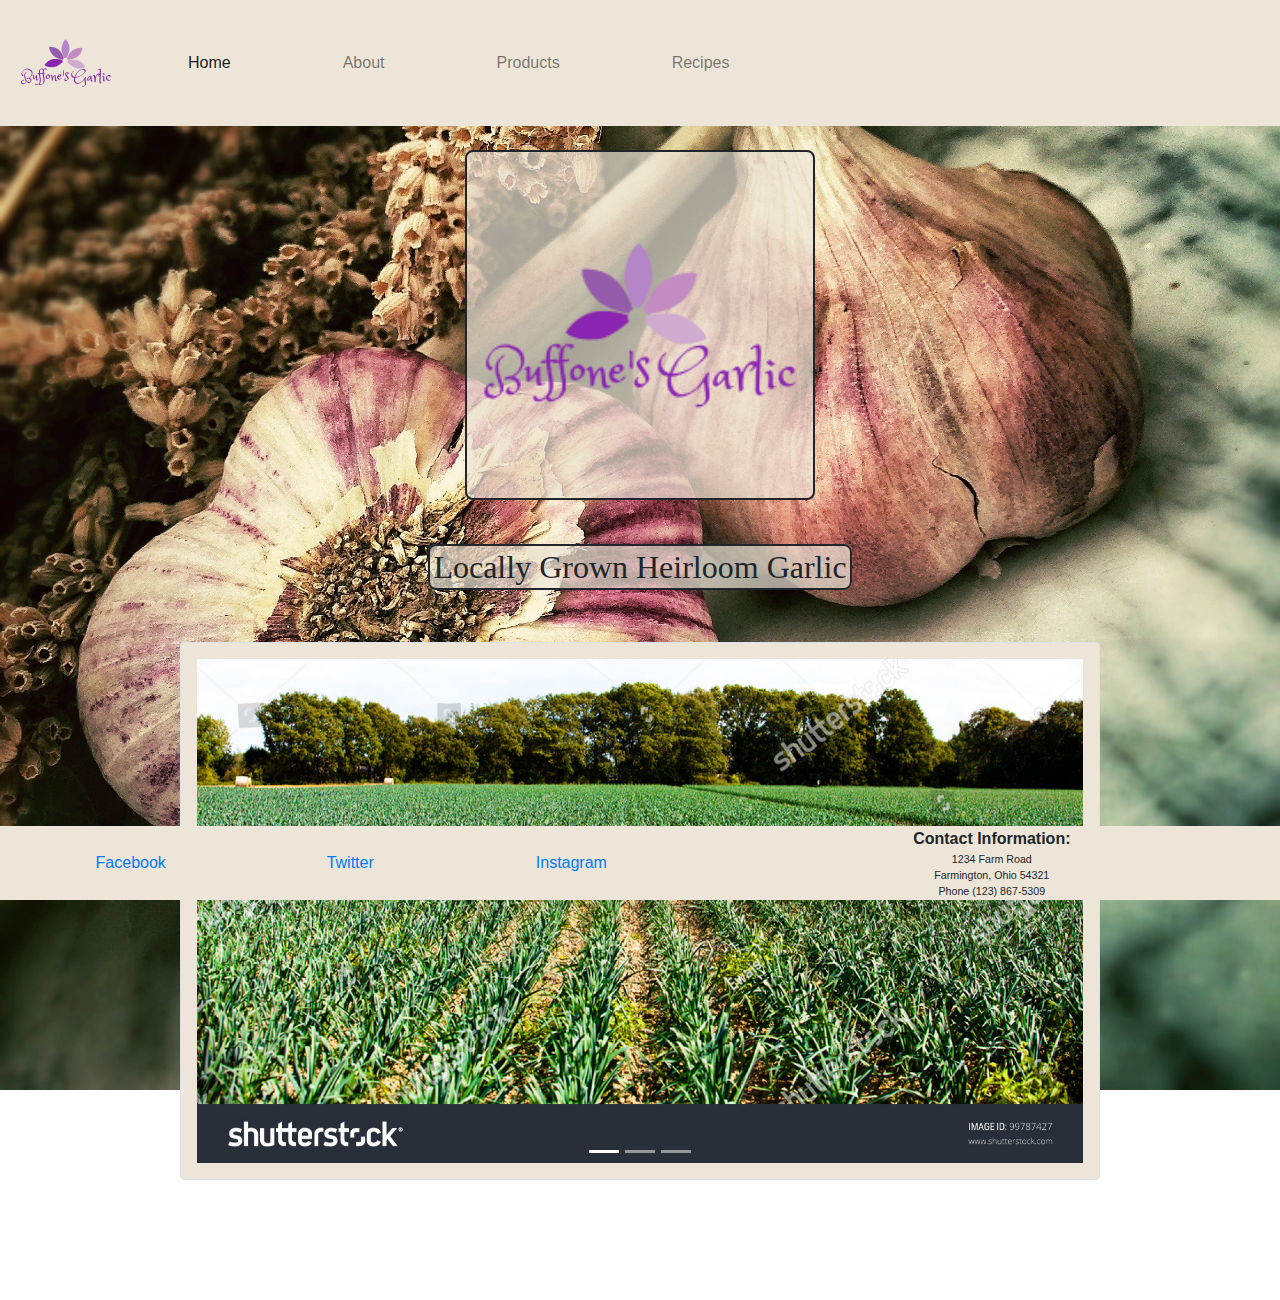
<file: index.html>
<!DOCTYPE html>
<html lang="en">
    <head>
        <meta charset="utf-8">
        <title>Buffone's Garlic</title>
        <link rel="stylesheet" href="https://stackpath.bootstrapcdn.com/bootstrap/4.3.1/css/bootstrap.min.css" integrity="sha384-ggOyR0iXCbMQv3Xipma34MD+dH/1fQ784/j6cY/iJTQUOhcWr7x9JvoRxT2MZw1T" crossorigin="anonymous">
        <link rel="stylesheet" href="public/style.css" type="text/css">
    </head>
    <body>

        <!--Navbar Reference: https://getbootstrap.com/docs/4.3/components/navbar/-->
        <nav class="navbar navbar-expand-lg navbar-light" style="background-color: #ede6d8;">
          <a class="navbar-brand" href="https://laolmstead.github.io/BuffonesGarlic/">
              <!--Logo Source: https://www.freelogodesign.org-->
              <img src="images/logo.png" width="100" height="100" alt="">
          </a>
            <button class="navbar-toggler" type="button" data-toggle="collapse" data-target="#navbarSupportedContent" aria-controls="navbarSupportedContent" aria-expanded="false" aria-label="Toggle navigation">
              <span class="navbar-toggler-icon"></span>
            </button>
          <div class="collapse navbar-collapse" id="navbarSupportedContent">
            <ul class="navbar-nav mr-auto">
              <li class="nav-item active mx-5">
                <a class="nav-link" href="https://laolmstead.github.io/BuffonesGarlic/">Home <span class="sr-only">(current)</span></a>
              </li>
              <li class="nav-item mx-5">
                <a class="nav-link" href="https://laolmstead.github.io/BuffonesGarlic/about">About</a>
              </li>
              <li class="nav-item mx-5">
                <a class="nav-link" href="https://laolmstead.github.io/BuffonesGarlic/products">Products</a>
              </li>
              <li class="nav-item mx-5">
                <a class="nav-link" href="https://laolmstead.github.io/BuffonesGarlic/recipes">Recipes</a>
              </li>
            </ul>
          </div>
        </nav>

        <!-- Page Header and Banner -->
        <div class="container">
            <div class="row">
                <div class="col"></div>
                <div class="col">
                    <br>
                    <img class="banner" src="images/logo.png" width="350" height="350" alt="">
                </div>
                <div class="col"></div>
            </div>
        </div>
        <br><br>
        <h2 class="text"><span class="textBackground head">Locally Grown Heirloom Garlic</span></h2>
        
        <br><br>


        <!-- Picture Carosel -->
        <div class="container">
            <div class="row">
                <div class="col-1"></div>
                <div class="col-10">
                    <div id="carouselExampleIndicators" class="carousel slide border rounded p-3" style="background-color: #ede6d8;" data-ride="carousel">
                        <ol class="carousel-indicators">
                            <li data-target="#carouselExampleIndicators" data-slide-to="0" class="active"></li>
                            <li data-target="#carouselExampleIndicators" data-slide-to="1"></li>
                            <li data-target="#carouselExampleIndicators" data-slide-to="2"></li>
                        </ol>
                        <div class="carousel-inner">
                            <div class="carousel-item active">
                                <!--Source: https://www.shutterstock.com/editor/image/garlic-plantation-99787427-->
                                <img class="d-block w-100" src="images/garlic1.jpg" alt="First slide">
                            </div>
                            <div class="carousel-item">
                                <!--Source: Photo by Mike Kenneally on Unsplash-->
                                <img class="d-block w-100" src="images/garlic2.jpg" alt="Second slide">
                            </div>
                            <div class="carousel-item">
                                <!--Source: Photo by Tobias on Unsplash-->
                                <img class="d-block w-100" src="images/garlic3.jpg" alt="Third slide">
                            </div>
                        </div>
                            <a class="carousel-control-prev" href="#carouselExampleIndicators" role="button" data-slide="prev">
                                <span class="carousel-control-prev-icon" aria-hidden="true"></span>
                                <span class="sr-only">Previous</span>
                            </a>
                            <a class="carousel-control-next" href="#carouselExampleIndicators" role="button" data-slide="next">
                                <span class="carousel-control-next-icon" aria-hidden="true"></span>
                                <span class="sr-only">Next</span>
                            </a>
                    </div>
                </div>
                <div class="col-1"></div>
                <div class="row"></div>
            </div>
        </div>


        <br><br><br><br><br>


        <!-- Page Footer -->
        <table class="footer">
            <tr>
                <td id="fb"><a href="https://www.facebook.com">Facebook</a></td>
                <td id="twitter" ><a href="https://twitter.com">Twitter</a></td>
                <td id="insta"><a href="https://www.instagram.com">Instagram</a></td>
                <td class="contact"><strong>Contact Information:</strong><br><div class="shrink">1234 Farm Road<br>Farmington, Ohio 54321<br>Phone (123) 867-5309</div></td>
            </tr>
        </table>

        <script src="https://code.jquery.com/jquery-3.3.1.slim.min.js" integrity="sha384-q8i/X+965DzO0rT7abK41JStQIAqVgRVzpbzo5smXKp4YfRvH+8abtTE1Pi6jizo" crossorigin="anonymous"></script>
        <script src="https://cdnjs.cloudflare.com/ajax/libs/popper.js/1.14.7/umd/popper.min.js" integrity="sha384-UO2eT0CpHqdSJQ6hJty5KVphtPhzWj9WO1clHTMGa3JDZwrnQq4sF86dIHNDz0W1" crossorigin="anonymous"></script>
        <script src="https://stackpath.bootstrapcdn.com/bootstrap/4.3.1/js/bootstrap.min.js" integrity="sha384-JjSmVgyd0p3pXB1rRibZUAYoIIy6OrQ6VrjIEaFf/nJGzIxFDsf4x0xIM+B07jRM" crossorigin="anonymous"></script>
        <script src="public/main.js"></script>
    </body>
</html>
</file>
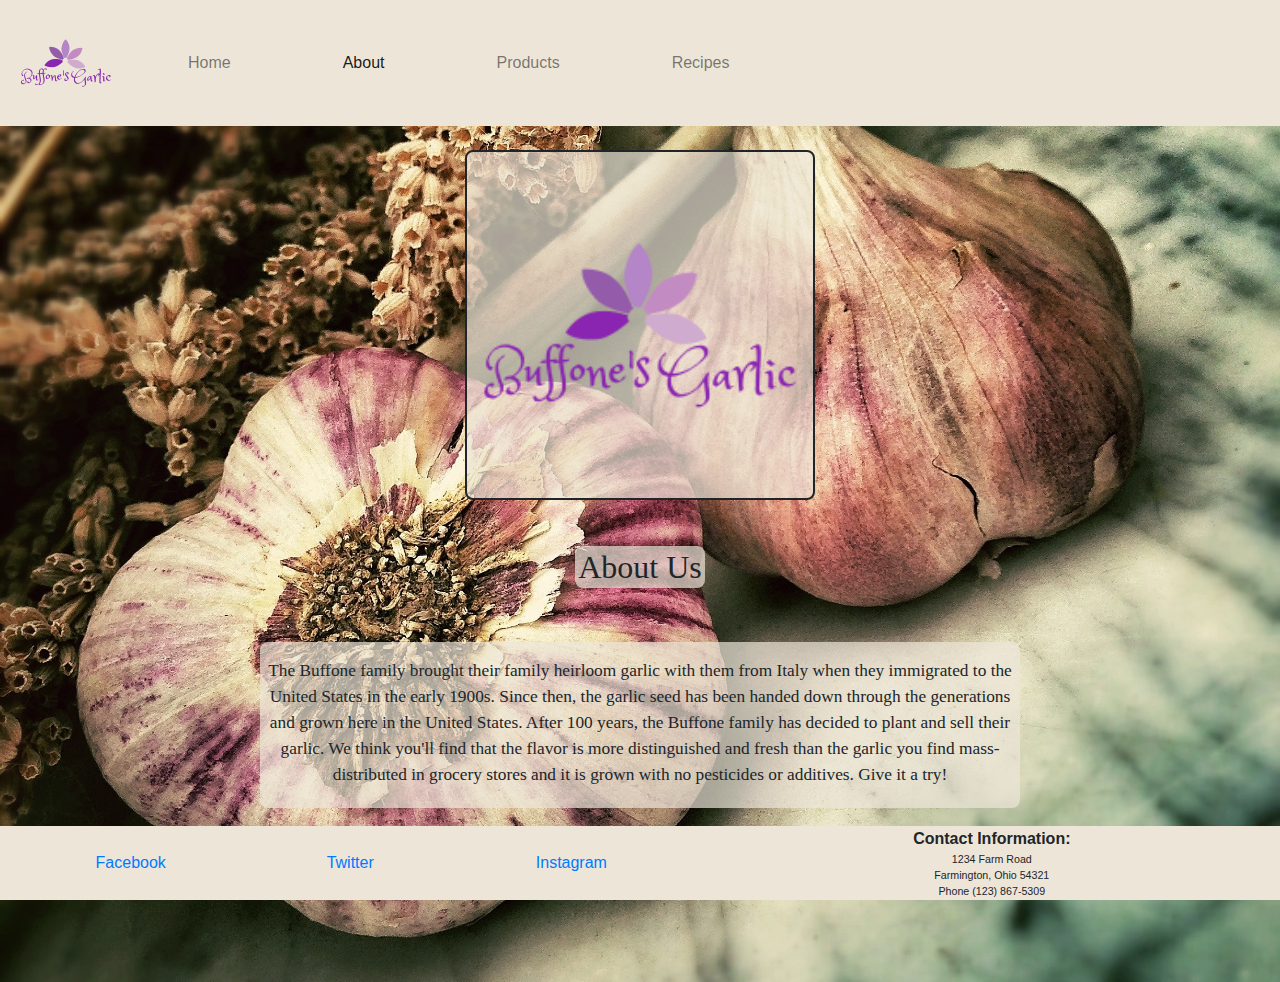
<file: about.html>
<!DOCTYPE html>
<html lang="en">
    <head>
        <meta charset="utf-8">
        <title>Buffone's Garlic - About</title>
        <link rel="stylesheet" href="https://stackpath.bootstrapcdn.com/bootstrap/4.3.1/css/bootstrap.min.css" integrity="sha384-ggOyR0iXCbMQv3Xipma34MD+dH/1fQ784/j6cY/iJTQUOhcWr7x9JvoRxT2MZw1T" crossorigin="anonymous">
        <link rel="stylesheet" href="public/style.css" type="text/css">
    </head>
    <body>
        <!--Navbar Reference: https://getbootstrap.com/docs/4.3/components/navbar/-->
        <nav class="navbar navbar-expand-lg navbar-light" style="background-color: #ede6d8;">
          <a class="navbar-brand" href="https://laolmstead.github.io/BuffonesGarlic/">
              <!--Logo Source: https://www.freelogodesign.org-->
              <img src="images/logo.png" width="100" height="100" alt="">
          </a>
            <button class="navbar-toggler" type="button" data-toggle="collapse" data-target="#navbarSupportedContent" aria-controls="navbarSupportedContent" aria-expanded="false" aria-label="Toggle navigation">
              <span class="navbar-toggler-icon"></span>
            </button>
          <div class="collapse navbar-collapse" id="navbarSupportedContent">
            <ul class="navbar-nav mr-auto">
              <li class="nav-item mx-5">
                <a class="nav-link" href="https://laolmstead.github.io/BuffonesGarlic/">Home</a>
              </li>
              <li class="nav-item active mx-5">
                <a class="nav-link" href="https://laolmstead.github.io/BuffonesGarlic/about">About <span class="sr-only">(current)</span></a>
              </li>
              <li class="nav-item mx-5">
                <a class="nav-link" href="https://laolmstead.github.io/BuffonesGarlic/products">Products</a>
              </li>
              <li class="nav-item mx-5">
                <a class="nav-link" href="https://laolmstead.github.io/BuffonesGarlic/recipes">Recipes</a>
              </li>
            </ul>
          </div>
        </nav>
        <div class="container">
            <div class="row">
                <div class="col"></div>
                <div class="col">
                    <br>
                    <img class="banner" src="images/logo.png" width="350" height="350" alt="">
                </div>
                <div class="col"></div>
            </div>
        </div>
        <br><br>
        <h2 class="text"><span class="textBackground">About Us</span></h2>
        <br><br>
        <div class="container">
          <div class="row">
            <div class="col-2"></div>
            <div class="col-8 pt-3 textBackground">
              <p class="text">The Buffone family brought their family heirloom garlic with them from Italy when they immigrated to the United States in the early 1900s. Since then, the garlic seed has been handed down through the generations and grown here in the United States. After 100 years, the Buffone family has decided to plant and sell their garlic. We think you'll find that the flavor is more distinguished and fresh than the garlic you find mass-distributed in grocery stores and it is grown with no pesticides or additives. Give it a try!</p>
            </div>
            <div class="col-2"></div>
          </div>
          <div class="row"><br></div>
          <div class="row">
            <div class="col-12">
              <form method="get" action="images/directions.pdf" style="display: flex; justify-content: center;">
                <button class="text head" type="submit">Download Directions to our Farm.</button>
              </form>
            </div>
          </div>
        </div>

        <br><br><br><br><br>
        <table class="footer">
            <tr>
                <td id="fb"><a href="https://www.facebook.com">Facebook</a></td>
                <td id="twitter" ><a href="https://twitter.com">Twitter</a></td>
                <td id="insta"><a href="https://www.instagram.com">Instagram</a></td>
                <td class="contact"><strong>Contact Information:</strong><br><div class="shrink">1234 Farm Road<br>Farmington, Ohio 54321<br>Phone (123) 867-5309</div></td>
            </tr>
        </table>

        <script src="https://code.jquery.com/jquery-3.3.1.slim.min.js" integrity="sha384-q8i/X+965DzO0rT7abK41JStQIAqVgRVzpbzo5smXKp4YfRvH+8abtTE1Pi6jizo" crossorigin="anonymous"></script>
        <script src="https://cdnjs.cloudflare.com/ajax/libs/popper.js/1.14.7/umd/popper.min.js" integrity="sha384-UO2eT0CpHqdSJQ6hJty5KVphtPhzWj9WO1clHTMGa3JDZwrnQq4sF86dIHNDz0W1" crossorigin="anonymous"></script>
        <script src="https://stackpath.bootstrapcdn.com/bootstrap/4.3.1/js/bootstrap.min.js" integrity="sha384-JjSmVgyd0p3pXB1rRibZUAYoIIy6OrQ6VrjIEaFf/nJGzIxFDsf4x0xIM+B07jRM" crossorigin="anonymous"></script>
        <script src="public/about.js"></script>
    </body>
</html>
</file>
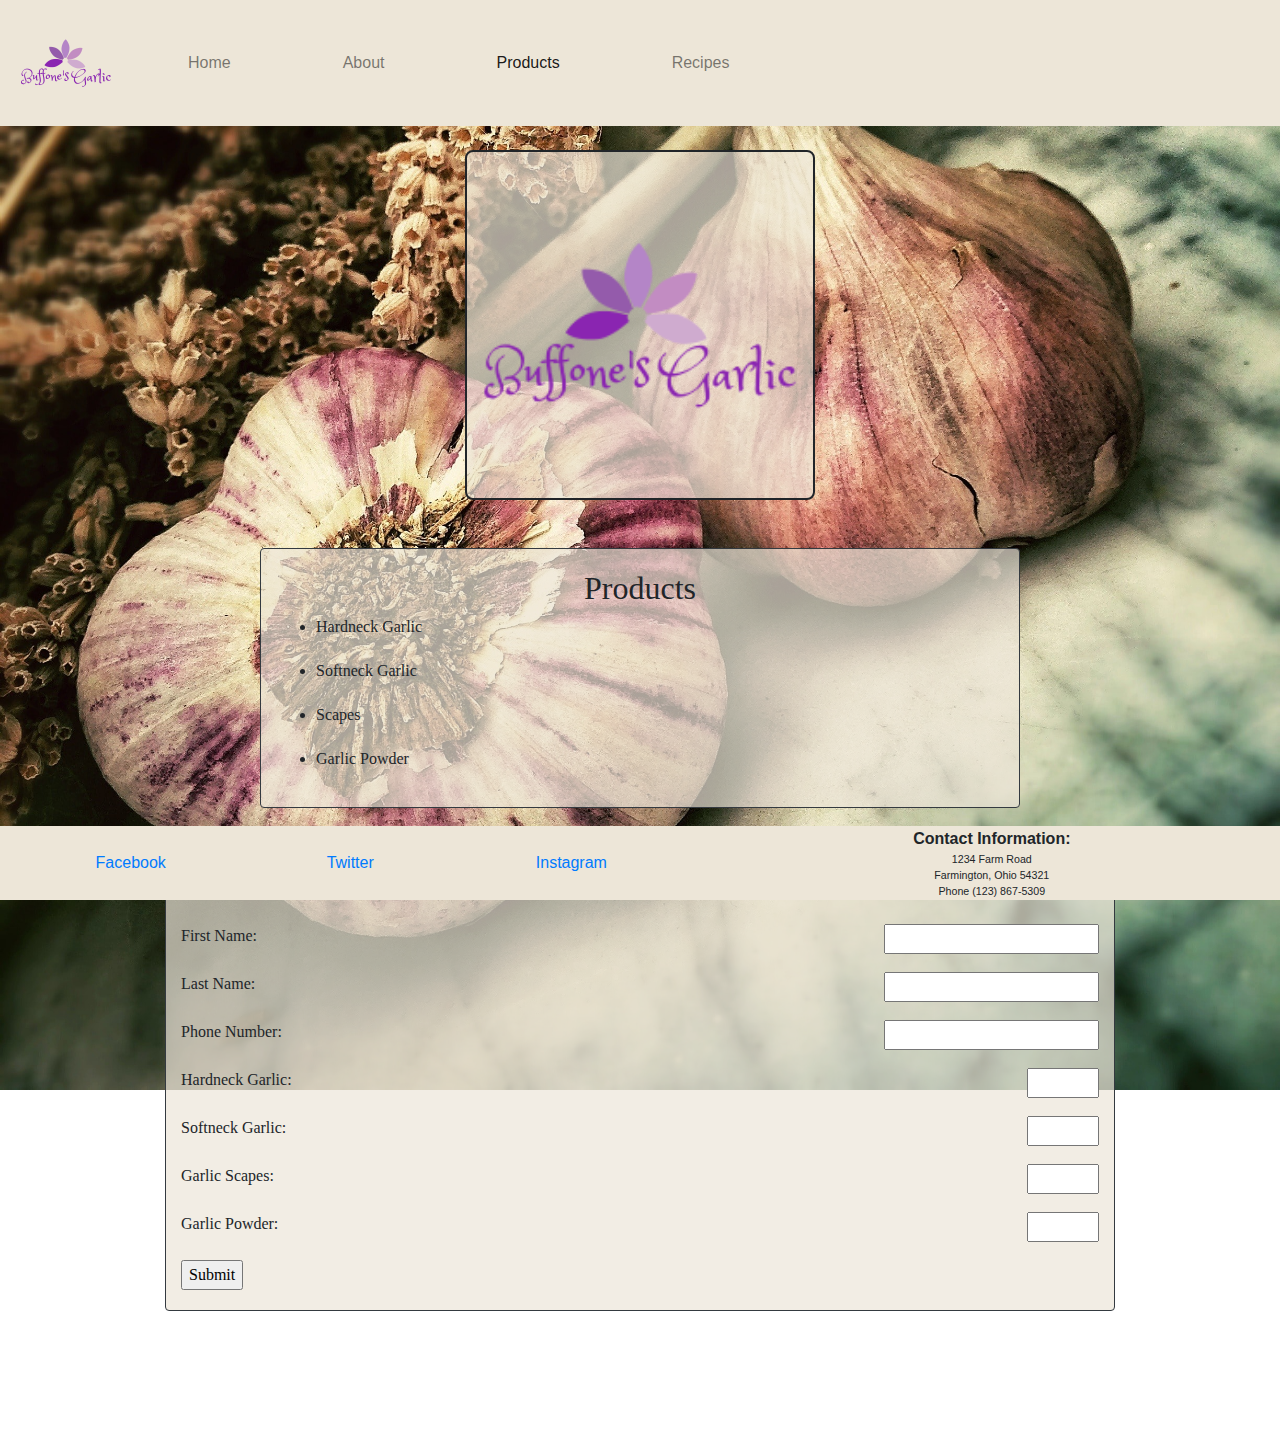
<file: products.html>
<!DOCTYPE html>
<html lang="en">
    <head>
        <meta charset="utf-8">
        <title>Buffone's Garlic - Products</title>
        <link rel="stylesheet" href="https://stackpath.bootstrapcdn.com/bootstrap/4.3.1/css/bootstrap.min.css" integrity="sha384-ggOyR0iXCbMQv3Xipma34MD+dH/1fQ784/j6cY/iJTQUOhcWr7x9JvoRxT2MZw1T" crossorigin="anonymous">
        <link rel="stylesheet" href="public/style.css" type="text/css">
    </head>
    <body>
        <!--Navbar Reference: https://getbootstrap.com/docs/4.3/components/navbar/-->
        <nav class="navbar navbar-expand-lg navbar-light" style="background-color: #ede6d8;">
          <a class="navbar-brand" href="https://laolmstead.github.io/BuffonesGarlic/">
              <!--Logo Source: https://www.freelogodesign.org-->
              <img src="images/logo.png" width="100" height="100" alt="">
          </a>
            <button class="navbar-toggler" type="button" data-toggle="collapse" data-target="#navbarSupportedContent" aria-controls="navbarSupportedContent" aria-expanded="false" aria-label="Toggle navigation">
              <span class="navbar-toggler-icon"></span>
            </button>
          <div class="collapse navbar-collapse" id="navbarSupportedContent">
            <ul class="navbar-nav mr-auto">
              <li class="nav-item mx-5">
                <a class="nav-link" href="https://laolmstead.github.io/BuffonesGarlic/">Home</a>
              </li>
              <li class="nav-item mx-5">
                <a class="nav-link" href="https://laolmstead.github.io/BuffonesGarlic/about">About</a>
              </li>
              <li class="nav-item active mx-5">
                <a class="nav-link" href="https://laolmstead.github.io/BuffonesGarlic/products">Products<span class="sr-only">(current)</span></a>
              </li>
              <li class="nav-item mx-5">
                <a class="nav-link" href="https://laolmstead.github.io/BuffonesGarlic/recipes">Recipes</a>
              </li>
            </ul>
          </div>
        </nav>
        <div class="container">
            <div class="row">
                <div class="col"></div>
                <div class="col">
                    <br>
                    <img class="banner" src="images/logo.png" width="350" height="350" alt="">
                </div>
                <div class="col"></div>
            </div>
        </div>
        
        <br><br>

        <div class="container">
          <div class="row">
            <div class="col-2"></div>
            <div class="col-8 border border-dark rounded" style="background: rgba(237, 230, 216, 0.7);">
              <h2 class="text productHeader">Products</h2>
              <ul class="productList">
                <!--Reference: https://stackoverflow.com/questions/3559467/description-box-using-onmouseover-->
                <div id="HNGparent">
                  <li class="listItems">Hardneck Garlic<br><div id="HNGpopup" class="popup" style="display: none">Hardneck garlic is stronger in flavor and usually contains 5 to 10 cloves per bulb.
                  </div></li>
                </div>
                <div id="SNGparent">
                  <li class="listItems">Softneck Garlic<br><div id="SNGpopup" class="popup" style="display: none">Softneck garlic is softer in flavor and usually contains 6 to 18 cloves per bulb.
                  </div></li>
                </div>
                <div id="SCPparent">
                  <li class="listItems">Scapes<br><div id="SCPpopup" class="popup" style="display: none">
                  Scapes grow on the tops of Hardneck Garlic and can ground up to make flavorful dips and sauces.
                  </div></li>
                </div>
                <div id="GPparent">
                  <li class="listItems">Garlic Powder<br><div id="GPpopup" class="popup" style="display: none">Dried and pulverized garlic. This is a combination of Softneck and Hardneck Garlics.
                  </div></li>
                </div>
              </ul>
            </div>
            <div class="col-2"></div>
          </div>
        </div>

        <br>

        <div class="container">
          <div class="row">
            <div class="col-1"></div>
            <div class="col-10 border border-dark rounded" style="background: rgba(237, 230, 216, 0.7);">
              <h2 class="text productHeader">Request Purchase Here</h2><br>
              <form action="http://web.engr.oregonstate.edu/~zhangluy/tools/class-content/form_tests/check_request.php" method="get">
                <fieldset class="subButton">
                  <label class="text prod" for="firstname">First Name: </label>
                  <input class="inp" type="text" name="firstname" size="20" maxlength="30"><br><br>
                  <label class="text prod" for="lastname">Last Name: </label>
                  <input class="inp" type="text" name="lastname" size="20" maxlength="30"><br><br>
                  <label class="text prod" for="phone">Phone Number: </label>
                  <input class="inp" type="text" name="phone" size="20" maxlength="30"><br><br>
                  <label class="text prod" for="hardneck">Hardneck Garlic: </label>
                  <input class="inp" type="number" name="hardneck" min="0" max="100"size="5"><br><br>
                  <label class="text prod" for="softneck">Softneck Garlic: </label>
                  <input class="inp" type="number" name="softneck" min="0" max="100"size="5"><br><br>
                  <label class="text prod" for="scapes">Garlic Scapes: </label>
                  <input class="inp" type="number" name="scapes" min="0" max="100"size="5"><br><br>
                  <label class="text prod" for="powder">Garlic Powder: </label>
                  <input class="inp" type="number" name="powder" min="0" max="100"size="5"><br><br>
                  <input class="text" type="submit" value="Submit" />
                </fieldset>
              </form>
            </div>
            <div class="col-1"></div>
          </div>
        </div>        

        <br><br><br><br><br>

        <table class="footer">
            <tr>
                <td id="fb"><a href="https://www.facebook.com">Facebook</a></td>
                <td id="twitter" ><a href="https://twitter.com">Twitter</a></td>
                <td id="insta"><a href="https://www.instagram.com">Instagram</a></td>
                <td class="contact"><strong>Contact Information:</strong><br><div class="shrink">1234 Farm Road<br>Farmington, Ohio 54321<br>Phone (123) 867-5309</div></td>
            </tr>
        </table>

        <script src="https://code.jquery.com/jquery-3.3.1.slim.min.js" integrity="sha384-q8i/X+965DzO0rT7abK41JStQIAqVgRVzpbzo5smXKp4YfRvH+8abtTE1Pi6jizo" crossorigin="anonymous"></script>
        <script src="https://cdnjs.cloudflare.com/ajax/libs/popper.js/1.14.7/umd/popper.min.js" integrity="sha384-UO2eT0CpHqdSJQ6hJty5KVphtPhzWj9WO1clHTMGa3JDZwrnQq4sF86dIHNDz0W1" crossorigin="anonymous"></script>
        <script src="https://stackpath.bootstrapcdn.com/bootstrap/4.3.1/js/bootstrap.min.js" integrity="sha384-JjSmVgyd0p3pXB1rRibZUAYoIIy6OrQ6VrjIEaFf/nJGzIxFDsf4x0xIM+B07jRM" crossorigin="anonymous"></script>
        <script src="public/products.js"></script>
    </body>
</html>
</file>
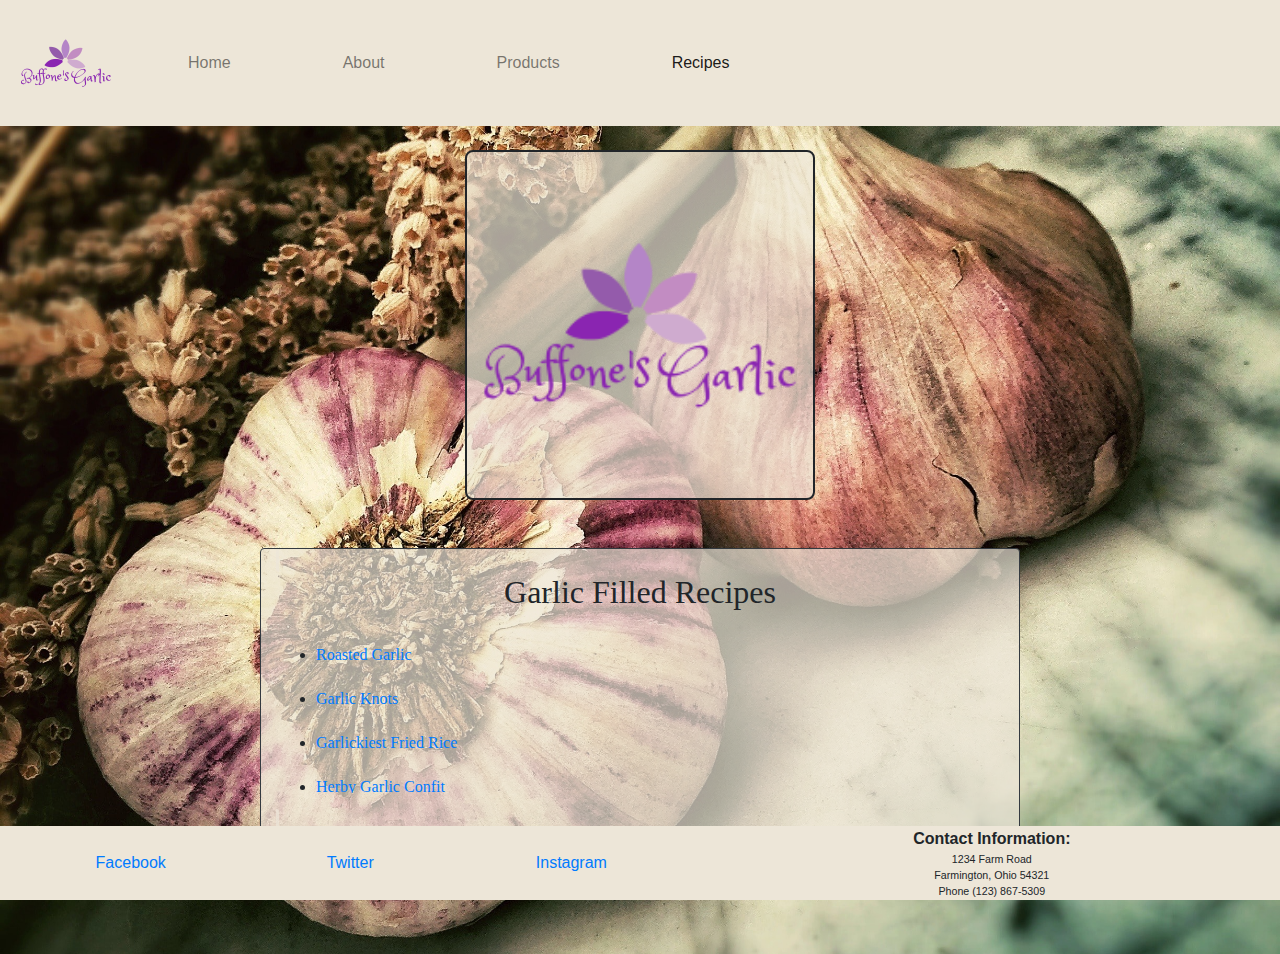
<file: recipes.html>
<!DOCTYPE html>
<html lang="en">
    <head>
        <meta charset="utf-8">
        <title>Buffone's Garlic - Recipes</title>
        <link rel="stylesheet" href="https://stackpath.bootstrapcdn.com/bootstrap/4.3.1/css/bootstrap.min.css" integrity="sha384-ggOyR0iXCbMQv3Xipma34MD+dH/1fQ784/j6cY/iJTQUOhcWr7x9JvoRxT2MZw1T" crossorigin="anonymous">
        <link rel="stylesheet" href="public/style.css" type="text/css">
    </head>
    <body>
        <!--Navbar Reference: https://getbootstrap.com/docs/4.3/components/navbar/-->
        <nav class="navbar navbar-expand-lg navbar-light" style="background-color: #ede6d8;">
          <a class="navbar-brand" href="https://laolmstead.github.io/BuffonesGarlic/">
              <!--Logo Source: https://www.freelogodesign.org-->
              <img src="images/logo.png" width="100" height="100" alt="">
          </a>
            <button class="navbar-toggler" type="button" data-toggle="collapse" data-target="#navbarSupportedContent" aria-controls="navbarSupportedContent" aria-expanded="false" aria-label="Toggle navigation">
              <span class="navbar-toggler-icon"></span>
            </button>
          <div class="collapse navbar-collapse" id="navbarSupportedContent">
            <ul class="navbar-nav mr-auto">
              <li class="nav-item mx-5">
                <a class="nav-link" href="https://laolmstead.github.io/BuffonesGarlic/">Home</a>
              </li>
              <li class="nav-item mx-5">
                <a class="nav-link" href="https://laolmstead.github.io/BuffonesGarlic/about">About</a>
              </li>
              <li class="nav-item mx-5">
                <a class="nav-link" href="https://laolmstead.github.io/BuffonesGarlic/products">Products</a>
              </li>
              <li class="nav-item active mx-5">
                <a class="nav-link" href="https://laolmstead.github.io/BuffonesGarlic/recipes">Recipes<span class="sr-only">(current)</span></a>
              </li>
            </ul>
          </div>
        </nav>
        <div class="container">
            <div class="row">
                <div class="col"></div>
                <div class="col">
                    <br>
                    <img class="banner" src="images/logo.png" width="350" height="350" alt="">
                </div>
                <div class="col"></div>
            </div>
        </div>
        
        <br><br>

        <div class="container">
            <div class="row">
                <div class="col-2"></div>
                <div class="col-8 border border-dark rounded" style="background: rgba(237, 230, 216, 0.7);">
                  <div class="textBackground">
                    <h2 class="text">Garlic Filled Recipes</h2>
                    <br>
                    <ul class="scrollList">
                      <li class="listItems"><a href="https://www.allrecipes.com/recipe/14860/roasted-garlic/">Roasted Garlic</a>
                      </li>
                      <li class="listItems"><a href="https://www.bonappetit.com/recipe/garlic-knots">Garlic Knots</a>
                      </li>
                      <li class="listItems"><a href="https://www.bonappetit.com/recipe/the-garlickiest-fried-rice">Garlickiest Fried Rice</a>
                      </li>
                      <li class="listItems"><a href="https://www.bonappetit.com/recipe/herby-garlic-confit">Herby Garlic Confit</a>
                      </li>
                      <li class="listItems"><a href="https://www.bonappetit.com/recipe/garlic-broth">Garlic Broth</a>
                      </li>
                      <li class="listItems"><a href="https://www.bonappetit.com/recipe/garlic-confit-toast">Garlic Confit Toast</a>
                      </li>
                      <li class="listItems"><a href="https://www.bonappetit.com/recipes/slideshow/garlic-recipes">Garlicky Harissa</a>
                      </li>
                      <li class="listItems"><a href="https://food52.com/recipes/16451-roasted-garlic-soup-with-olive-croutons?utm_source=cj&affil=cj&utm_medium=affiliate&utm_campaign=Food52+Shop&company=Skimlinks&website=8248019&cjevent=d05823a65a1011ea81dd00b50a1c0e14">Roasted Garlic Soup with Olive Croutons</a>
                      </li>
                    </ul>
                </div>
                <div class="col-2"></div>
                <div class="row"></div>
            </div>
        </div>

        <br><br><br><br><br>

        <table class="footer">
            <tr>
                <td id="fb"><a href="https://www.facebook.com">Facebook</a></td>
                <td id="twitter" ><a href="https://twitter.com">Twitter</a></td>
                <td id="insta"><a href="https://www.instagram.com">Instagram</a></td>
                <td class="contact"><strong>Contact Information:</strong><br><div class="shrink">1234 Farm Road<br>Farmington, Ohio 54321<br>Phone (123) 867-5309</div></td>
            </tr>
        </table>

        <script src="https://code.jquery.com/jquery-3.3.1.slim.min.js" integrity="sha384-q8i/X+965DzO0rT7abK41JStQIAqVgRVzpbzo5smXKp4YfRvH+8abtTE1Pi6jizo" crossorigin="anonymous"></script>
        <script src="https://cdnjs.cloudflare.com/ajax/libs/popper.js/1.14.7/umd/popper.min.js" integrity="sha384-UO2eT0CpHqdSJQ6hJty5KVphtPhzWj9WO1clHTMGa3JDZwrnQq4sF86dIHNDz0W1" crossorigin="anonymous"></script>
        <script src="https://stackpath.bootstrapcdn.com/bootstrap/4.3.1/js/bootstrap.min.js" integrity="sha384-JjSmVgyd0p3pXB1rRibZUAYoIIy6OrQ6VrjIEaFf/nJGzIxFDsf4x0xIM+B07jRM" crossorigin="anonymous"></script>
        <script src="public/recipes.js"></script>
    </body>
</html>
</file>
<file: public/style.css>
body {
    /*Reference: https://css-tricks.com/perfect-full-page-background-image/*/
    /*Background Image Reference: Photo by LoboStudio Hamburg on Unsplash*/
    background: url(garlicBanner.jpg) no-repeat center center fixed; 
    -webkit-background-size: cover;
    -moz-background-size: cover;
    -o-background-size: cover;
    background-size: cover;
}

.text {
    font-family: "Apple Chancery";
    text-align: center;
}

.banner {
    background: rgba(237, 230, 216, 0.7);
    text-align: center;
    border-radius: 8px;
    border: 2px solid;
}

.head {
    text-align: center;
    background-color: rgba(237, 230, 216, 0.7);
    border-radius: 8px;
    border: 2px solid;
}

.textBackground {
    display: inline;
    background: rgba(237, 230, 216, 0.7);
    border-radius: 8px;
    padding: .2rem;
}

.footer {
    position: fixed;
    left: 0;
    bottom: 0;
    width: 100%;
    font-family: arial;
    text-align: center;
}

.shrink {
    font-size: 8pt;
}

table {
    width: 100%;
}

p {
    font-size: 13pt;
}

.scrollList {
    height: 150px;
    overflow-y: scroll;
}

.listItems {
    padding-bottom: 20px;
    font-family: "Apple Chancery";
}

.productHeader {
    padding-top: 20px;
    text-align: center;
}

.subButton {
    padding-bottom: 20px;
}

.inp {
    float: right;
}

.prod {
    float: left;
    padding-right: 50px;
}

.popup {
    display: inline;
    background: white;
    border: 1px solid;
    border-radius: 8px;
    font-family: "Apple Chancery";
}

#fb {
    background-color: rgba(237, 230, 216);
}

#twitter {
    background-color: rgba(237, 230, 216);
}

#insta {
    background-color: rgba(237, 230, 216);
}

.contact {
    background-color: rgba(237, 230, 216);
}
</file>
